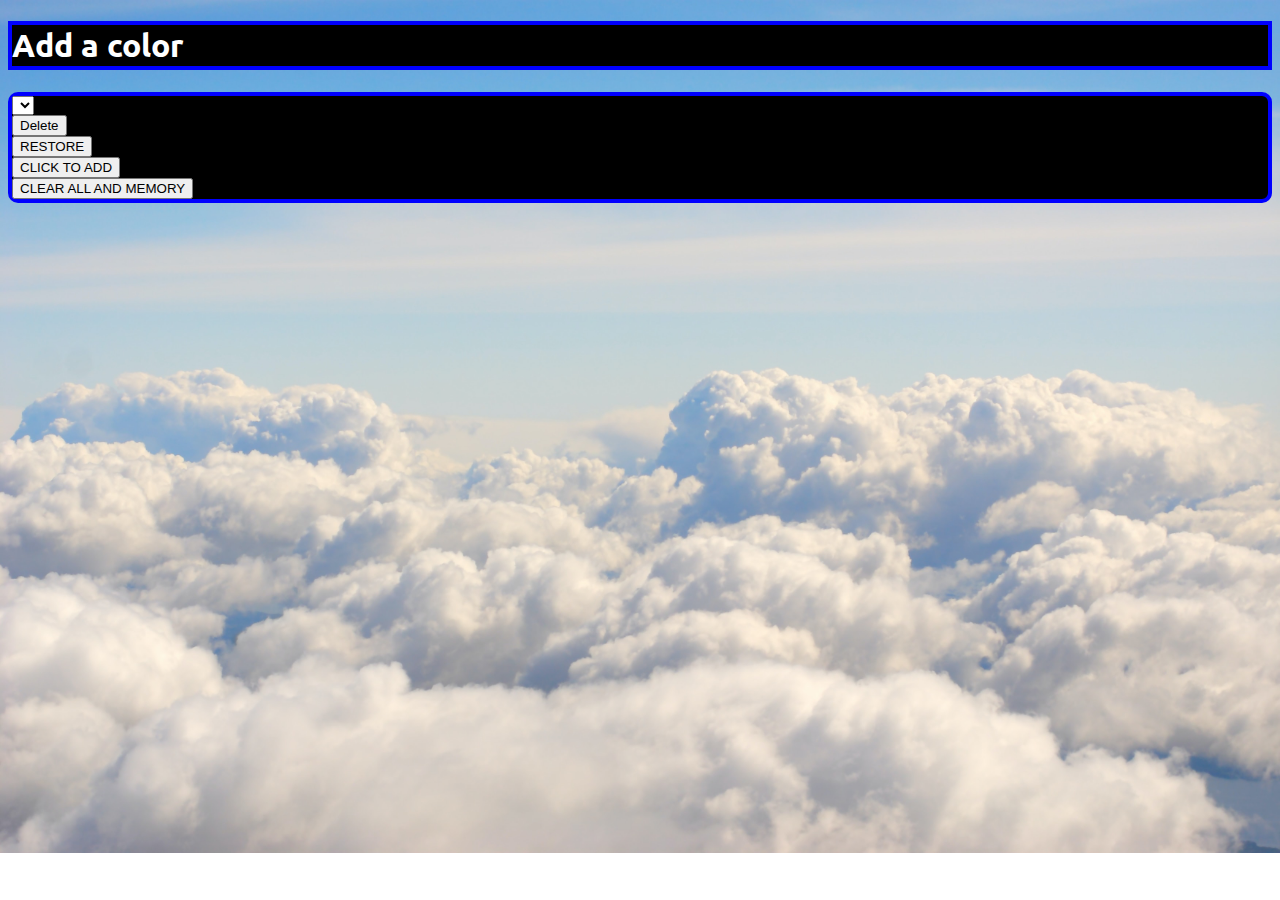
<file: add_a_color.html>
<!DOCTYPE html>
<html>

<head>
    <meta charset=utf-8 />
    <title>Remove items from a dropdown list</title>
    <link href="https://cdn.jsdelivr.net/npm/bootstrap@5.3.0/dist/css/bootstrap.min.css" rel="stylesheet"
        integrity="sha384-9ndCyUaIbzAi2FUVXJi0CjmCapSmO7SnpJef0486qhLnuZ2cdeRhO02iuK6FUUVM" crossorigin="anonymous">
    <link rel="preconnect" href="https://fonts.googleapis.com">
    <link rel="preconnect" href="https://fonts.gstatic.com" crossorigin>
    <link href="https://fonts.googleapis.com/css2?family=Ubuntu&display=swap" rel="stylesheet">
    <link rel="stylesheet" href="https://cdnjs.cloudflare.com/ajax/libs/font-awesome/6.4.0/css/all.min.css"
        integrity="sha512-iecdLmaskl7CVkqkXNQ/ZH/XLlvWZOJyj7Yy7tcenmpD1ypASozpmT/E0iPtmFIB46ZmdtAc9eNBvH0H/ZpiBw=="
        crossorigin="anonymous" referrerpolicy="no-referrer" />
    <link rel="stylesheet" href="ASSETS/css/add_a_color.css">
</head>

<body>

    <div class="whole_body">


        <div>
            <h1 class="text-white justify-content-center mt-5 text-center p-3 w-50 m-auto ">
                Add a color
            </h1>
        </div>





        <div class="container bd w-50 mx-auto mt-5">
            <div class="inner p-4">
                <form>
                    <select class="w-100" id="colorSelect">
                        <option>Red</option>
                        <option>Green</option>
                        <option>White</option>
                        <option>Black</option>
                    </select>

                    <div class="button-row mt-3">
                        <div class="d-flex align-items-center justify-content-between">
                            <button class="btn btn-primary w-100" type="button" onclick="removecolor()">
                                Delete
                                <span class="fa-solid fa-trash" style="color: azure;"></span>
                            </button>

                        </div>
                    </div>

                    <div class="button-row mt-3">
                        <div class="d-flex align-items-center justify-content-between">
                            <button class="btn btn-primary flex-grow-1" type="button" onclick="restore_all_items()">
                                RESTORE
                                <span class="fa-solid fa-trash-arrow-up" style="color: azure;"></span>
                            </button>
                        </div>
                    </div>

                    <div class="button-row mt-3">
                        <div class="d-flex align-items-center justify-content-between">
                            <button class="btn btn-primary flex-grow-1" id="input" type="button" onclick="add_items()">
                                CLICK TO ADD
                                <span class="fa-solid fa-plus ml-2 " style="color: #f0f0f0;"></span>
                            </button>
                        </div>
                    </div>

                    <div class="button-row mt-3">
                        <div class="d-flex align-items-center justify-content-between">
                            <button class="btn btn-primary flex-grow-1" id="input" type="button"
                                onclick="clear_storage()">
                                CLEAR ALL AND MEMORY <span class="fa-solid fa-ban" style="color: #f0f0f0;"></span>
                            </button>
                        </div>
                    </div>

                </form>
            </div>
        </div>

    </div>




    <script>
        var selected = document.getElementById('colorSelect');
        var remainingColors = [];
        var deletedColors = [];



        function add_items() {
            let item = prompt("What color do you want to add?");
            if (item !== null && item.trim() !== "") {
                let option = document.createElement('option');
                option.text = item;
                selected.add(option);
                remainingColors.push(item);
                localStorage.setItem('remaining colors', JSON.stringify(remainingColors));
            } else if (item !== null) {
                alert('Please enter a valid color');
            }
        }


        function clear_storage() {
            localStorage.removeItem('remaining colors');
            localStorage.removeItem('deleted colors');
            remainingColors = [];
            deletedColors = [];
            selected.innerHTML = "";
        }



        function removecolor() {
            let selectedIndex = selected.selectedIndex;
            let color = selected.options[selectedIndex].text;
            selected.remove(selectedIndex);
            deletedColors.push(color);
            localStorage.setItem('deleted colors', JSON.stringify(deletedColors));
            remainingColors = remainingColors.filter((c) => c !== color);
            localStorage.setItem('remaining colors', JSON.stringify(remainingColors));
        }

        window.addEventListener('load', function () {
            populate_window();
        });

        function populate_window() {
            selected.innerHTML = "";
            remainingColors = JSON.parse(localStorage.getItem('remaining colors')) || [];
            // remainingColors="";
            deletedColors = JSON.parse(localStorage.getItem('deleted colors')) || [];
            if (remainingColors != null) {
                console.log("here")
                for (let color of remainingColors) {
                    let option = document.createElement('option');
                    option.text = color;
                    selected.add(option);
                }
            }
        }

        function restore_all_items() {
            if (deletedColors.length > 0) {
                for (let color of deletedColors) {
                    let option = document.createElement('option');
                    option.text = color;
                    selected.add(option);
                    remainingColors.push(color);
                }
                localStorage.setItem('remaining colors', JSON.stringify(remainingColors));
                deletedColors = [];
                localStorage.removeItem('deleted colors');
            }
        }

    </script>
</body>

</html>
</file>
<file: ASSETS/css/add_a_color.css>
.inner {
    background-color: blue;
    padding: auto;
    background-color: black;
    border: 4px solid blue;
    border-radius: 10px;
}

body {
    background-image: url('../images/cloudy.jpg');
    background-repeat: no-repeat;
    background-size: cover;
}

h1 {
    font-family: 'Ubuntu', sans-serif;
    background-color: black;
    color: white;
    border: 4px solid blue ;

}

.btn-bg {
    background-color: blue;
    color: white;
}
</file>
